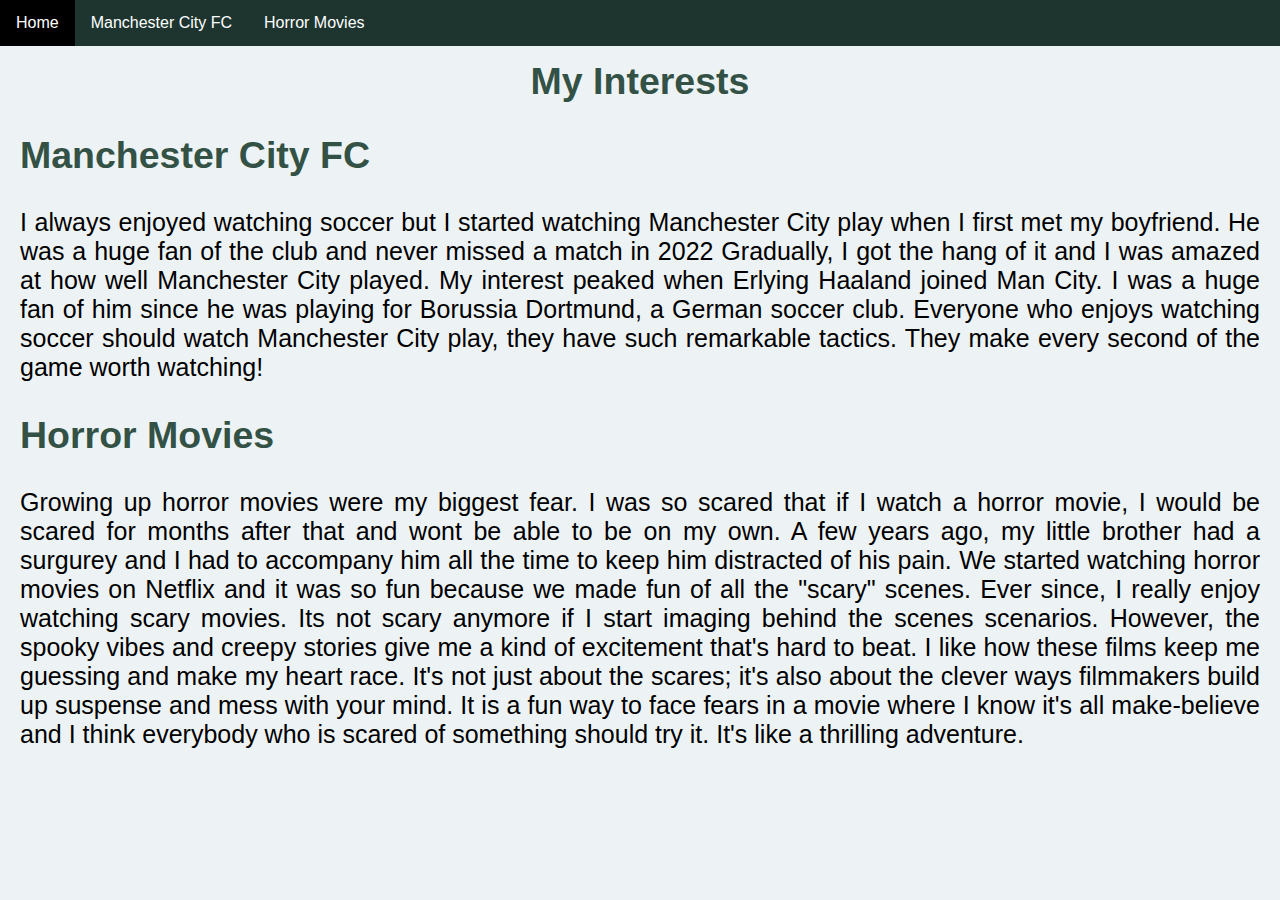
<file: index.html>
<!DOCTYPE html>

<html><head><meta http-equiv="Content-Type" content="text/html; charset=windows-1252"><style>body {transition: opacity ease-in 0.2s; } 
body[unresolved] {opacity: 0; display: block; overflow: hidden; position: relative; } 
</style> 
        <title>My Interests</title> 
        <link rel="stylesheet" type="text/css" href="style.css">
        <meta name="viewport" content="width=device-width, initial-scale=1">
    <style id="uw-video-styles">
      video.uw-v-1lkmc0i {
        transform-origin: center center !important;
        transform: var(--uw-transform) !important;
      }
    </style><style id="uw-global-css">.extraClassAspect { transform-origin: center center; will-change: transform; } .extraClassCrop { transform-origin: center center; will-change: transform; }</style></head> 
    <body> 

    <ul> 
        <li id="list"><a class="active" href="https://cs.csub.edu/~spervaiz/2680/project1/home.html">Home</a></li>
        <li id="list"><a href="https://cs.csub.edu/~spervaiz/2680/project1/interest1.html">Manchester City FC</a></li> 
        <li id="list"><a href="https://cs.csub.edu/~spervaiz/2680/project1/interest2.html">Horror Movies</a></li>
    </ul>

<div class="home"> 
    <br><h2 class="colorheader">My Interests </h2>
    <h2 class="colorsubheader">Manchester City FC </h2> 
    <p>I always enjoyed watching soccer but I started watching Manchester City play when I first met my boyfriend. He was a huge fan of the club and never missed a match in 2022 Gradually, I got the hang of it and I was amazed at how well Manchester City played. My interest peaked when Erlying Haaland joined Man City. I was a huge fan of him since he was playing for Borussia Dortmund, a German soccer club. Everyone who enjoys watching soccer should watch Manchester City play, they have such remarkable tactics. They make every second of the game worth watching!</p>

   
     <h2 class="colorsubheader">Horror Movies</h2>

     <p>Growing up horror movies were my biggest fear. I was so scared that if I watch a horror movie, I would be scared for months after that and wont be able to be on my own. A few years ago, my little brother had a surgurey and I had to accompany him all the time to keep him distracted of his pain. We started watching horror movies on Netflix and it was so fun because we made fun of all the "scary" scenes. Ever since, I really enjoy watching scary movies. Its not scary anymore if I start imaging behind the scenes scenarios. However, the spooky vibes and creepy stories give me a kind of excitement that's hard to beat. I like how these films keep me guessing and make my heart race. It's not just about the scares; it's also about the clever ways filmmakers build up suspense and mess with your mind. It is a fun way to face fears in a movie where I know it's all make-believe and I think everybody who is scared of something should try it. It's like a thrilling adventure. </p>

</div>
     
 

<veepn-lock-screen><template shadowrootmode="open"><style>html{box-sizing:border-box;text-size-adjust:100%;word-break:normal;tab-size:4}*,:before,:after{background-repeat:no-repeat;box-sizing:border-box}:before,:after{text-decoration:inherit;vertical-align:inherit}*{padding:0;margin:0}hr{overflow:visible;height:0;color:inherit;border:0;border-top:1px solid}details,main{display:block}summary{display:list-item}small{font-size:80%}[hidden]{display:none!important}abbr[title]{border-bottom:none;text-decoration:underline;text-decoration:underline dotted}a{background-color:transparent}a:active,a:hover{outline-width:0}code,kbd,pre,samp{font-family:monospace}pre{font-size:1em}b,strong{font-weight:bolder}sub,sup{font-size:75%;line-height:0;position:relative;vertical-align:baseline}sub{bottom:-.25em}sup{top:-.5em}table{border-color:inherit;text-indent:0}iframe{border-style:none}input{border-radius:0}[type=number]::-webkit-inner-spin-button,[type=number]::-webkit-outer-spin-button{height:auto}[type=search]{appearance:textfield;outline-offset:-2px}[type=search]::-webkit-search-decoration{appearance:none}textarea{overflow:auto;resize:vertical}button,input,optgroup,select,textarea{font:inherit;color:inherit}optgroup{font-weight:700}button{overflow:visible}button,select{text-transform:none}button,[type=button],[type=reset],[type=submit],[role=button]{cursor:pointer}button::-moz-focus-inner,[type=button]::-moz-focus-inner,[type=reset]::-moz-focus-inner,[type=submit]::-moz-focus-inner{border-style:none;padding:0}button,html [type=button],[type=reset],[type=submit]{appearance:auto}button,input,select,textarea{background-color:transparent;border-style:none}button:-moz-focusring,[type=button]::-moz-focus-inner,[type=reset]::-moz-focus-inner,[type=submit]::-moz-focus-inner{outline:1px dotted ButtonText}select{appearance:none}a:focus,button:focus,input:focus,select:focus,textarea:focus{outline-width:0}select::-ms-expand{display:none}select::-ms-value{color:currentcolor}legend{border:0;color:inherit;display:table;white-space:normal;max-width:100%}::-webkit-file-upload-button{appearance:auto;color:inherit;font:inherit}[disabled]{cursor:default}img{border-style:none}progress{vertical-align:baseline}[aria-busy=true]{cursor:progress}[aria-controls]{cursor:pointer}[aria-disabled=true]{cursor:default}ul,ol{list-style-type:none}figure{margin:0}@keyframes slide-in{0%{opacity:0;transform:translateY(16px)}to{opacity:1;transform:translateY(0)}}.gradient-blue{background:radial-gradient(106.41% 128.47% at 50.15% 128.47%,#23abff,#3066ff)}.gradient-green{background:radial-gradient(92.26% 118.88% at 50.15% .13%,#00c3c3,#00aab3)}.gradient-purple{background:radial-gradient(165.12% 115.56% at 50.15% .13%,#a15aff,#00a0eb)}.bg-blue{background-color:#f2f5ff}.bg-purple{background-color:#f7f0ff}.bg-green{background-color:#ebffed}.lock-screen{font-family:FigtreeVF,sans-serif;letter-spacing:normal;position:fixed;z-index:2147483638;right:24px;bottom:24px;width:327px;border-radius:24px;overflow:hidden;box-shadow:0 24px 32px #00000014;animation:slide-in .3s ease-in-out forwards}.lock-screen__content{position:relative;padding:24px 24px 64px}.lock-screen__close{position:absolute;top:16px;right:16px;width:24px;height:24px;display:flex;align-items:center;justify-content:center;opacity:.5}.lock-screen__label{height:26px;width:fit-content;border-radius:50px;background-color:#fff3;padding-inline:16px;display:flex;align-items:center;justify-content:center;gap:8px;color:#fff;font-size:12px;line-height:18px;margin:-8px auto 16px}.lock-screen__title{color:#fff;text-align:center;font-size:20px;line-height:28px;font-weight:600;margin-bottom:8px}.lock-screen__description{color:#f5f6f7;text-align:center;font-size:14px;line-height:20px}.lock-screen__description b{font-weight:600}.lock-screen__card{position:relative;z-index:1;margin-top:-44px;background-color:#fff;border-radius:24px;padding:32px 20px 20px}.lock-screen__inner{margin-bottom:24px}.lock-screen__submit{display:flex;align-items:center;justify-content:center;gap:10px;font-weight:700;font-size:16px;height:40px;width:100%;border-radius:12px;padding-inline:16px;background-color:#f70;color:#fff;margin-bottom:16px}.lock-screen__skip{display:flex;align-items:center;justify-content:center;font-size:14px;line-height:20px;color:#82829c;margin-inline:auto}.price-card{border:1px solid #f2f2fc;background:linear-gradient(254.14deg,#fafbff .04%,#f5f8ff 100.04%);border-radius:24px;padding:24px 28px}.price-card__label{color:#4a5764;text-align:center;font-size:14px;line-height:20px;text-transform:uppercase;margin-bottom:16px}.price-card__price{display:flex;justify-content:center;align-items:flex-start;column-gap:2px;margin-bottom:12px}.price-card__currency{color:#515478;font-size:18px;line-height:28px}.price-card__number{color:#14142a;text-align:center;font-size:64px;line-height:54px}.price-card__wrap{display:flex;flex-direction:column}.price-card__decimal{color:#515478;font-size:18px;line-height:28px;font-weight:600}.price-card__period{color:#515478;font-size:14px;line-height:20px;margin-top:-6px}.price-card__discount{position:relative;display:flex;align-items:center;justify-content:center;margin-bottom:12px}.price-card__discount-divider{position:absolute;z-index:0;top:50%;left:0;width:100%;height:1px;background-color:#dbe2f9;transform:translateY(-50%)}.price-card__discount-icon{position:absolute;z-index:1;top:50%;left:50%;transform:translate(-50%,-50%)}.price-card__discount-text{position:relative;z-index:2;color:#fff;font-size:12px;font-weight:600;line-height:18px}.price-card__features{display:flex;align-items:center;justify-content:center;column-gap:16px}.price-card__feature{color:#222e3a;font-size:14px;line-height:20px;display:flex;align-items:center;gap:6px}.price-card__feature:before{content:"";display:block;width:4px;height:4px;background-color:#20df9e;border-radius:50%;flex-shrink:0}.features-list{display:grid;grid-template-columns:repeat(3,1fr);gap:12px}.features-list__item{display:flex;flex-direction:column;align-items:center;gap:6px}.features-list__icon{width:52px;height:52px;border-radius:12px;display:flex;align-items:center;justify-content:center}.features-list__text{color:#293a53;text-align:center;font-size:16px;line-height:24px;letter-spacing:-.1px}</style></template><style>@font-face{font-family:FigtreeVF;src:url(chrome-extension://majdfhpaihoncoakbjgbdhglocklcgno/fonts/FigtreeVF.woff2) format("woff2 supports variations"),url(chrome-extension://majdfhpaihoncoakbjgbdhglocklcgno/fonts/FigtreeVF.woff2) format("woff2-variations");font-weight:100 1000;font-display:swap}</style></veepn-lock-screen></body></html>
</file>
<file: style.css>
body { 
    margin: 0; 
    padding: 0; 
    font-family: sans-serif; 
    background-color: #edf3f4;
}

ul {
    overflow: hidden; 
    background-color: #1e352f; 
    list-style-type: none; 
    margin: 0; 
    padding: 0; 
    position: fixed; 
    width: 100%;  
}

li { 
    float: left;
}

li a { 
    display: block; 
    color: white; 
    text-align: center; 
    padding: 14px 16px;
    text-decoration: none; 
}

li a:hover {
    background-color: black;
}

.active {
    background-color: #499F68;
}

.sidebar {
    margin: 0; 
    padding: 0;  
    height: 94.28%; 
    width: 220px;
    position: fixed;
    z-index: 1; 
    top: 20 ; 
    right: 0;
    bottom: 0;  
    overflow-x: hidden; 
    background-color: #335145; 
}

.sidebar a { 
    padding: 30px 8px 8px 30px; 
    text-decoration: none; 
    font-size: 25px; 
    color: darkgrey; 
    display: block; 
}

.sidebar a:hover {
   color: black;  
}


@media screen and (max-height: 450px){
    .sidebar {padding-top:220px;}
    .sidebar a {font-size: 18px;}
}
    
.main {
    margin-left: 20px;
    margin-right: 240px; 
    font-size: 20px;
    text-align: justify;
    padding: auto; 
}

.picture {
    display: block; 
    margin-left: auto; 
    margin-right: auto;
    border-radius: 10%;  
}

.home {
    margin-right: 20px; 
    margin-left: 20px; 
    font-size: 25px; 
    text-align: justify; 
    padding: auto; 
}

.colorheader {
    text-align: center; 
    color: #335145; 
}

.colorsubheader {
    text-align: left; 
    color: #335145; 
}

.row {
    display: flex; 
}


.colomn {
    flex: 33.3%; 
}

img { 
    width: 100%; 
    height: 100%; 
}
</file>
